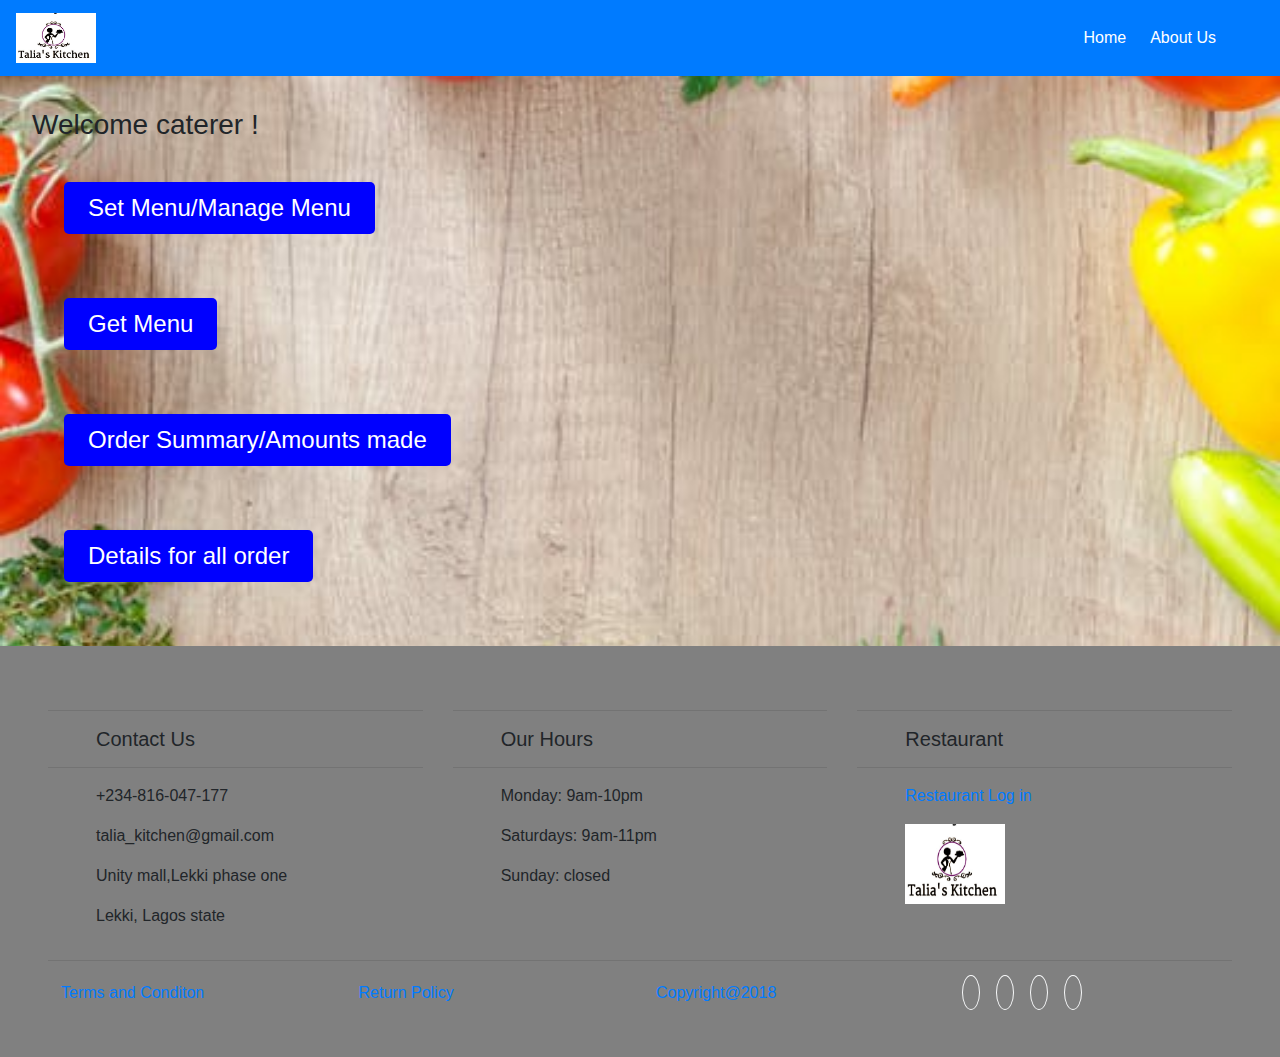
<file: ui/adminpage.html>
<!DOCTYPE html>
<html>
<head>
	<title>Meal Booking app#Index
	</title>
	<meta charset="utf-8" />
    <meta http-equiv="X-UA-Compatible" content="IE=edge">
    <meta name="viewport" content="width=device-width, initial-scale=1">
    <link rel="stylesheet" href="https://maxcdn.bootstrapcdn.com/bootstrap/4.0.0/css/bootstrap.min.css">
    <script src="https://maxcdn.bootstrapcdn.com/bootstrap/4.0.0/js/bootstrap.min.js"></script>
    <link rel="stylesheet" href="style.css">
    <script type="text/javascript" src="js/script.js"></script>
</head>
<body>

	<nav class="navbar navbar-expand-md navbar-light bg-primary sticky-top pr-5">
                <a href="#" class="navbar-brand"><img src="images/talia.jpg" alt="logo" width="80" height="50">
                </a>
                <button class="navbar-toggler" type="button" data-toggle="collapse" data-target="#navbarNav" aria-controls="navbarNav" aria-expanded="false" aria-label="Toggle navigation">
                     <span  style = 'color:white' class="navbar-toggler-icon"></span>
                   </button>
                <div class="collapse navbar-collapse" id="navbarNav"> 
                    <ul class="navbar-nav ml-auto">
                        <li class="nav-item pr-2"> <a href="index.php" class="nav-link text-white">Home <span class="sr-only">(current)</span></a> </li>
                        <li class="nav-item  pr-2"> <a href="about.php" class="nav-link text-white">About Us</a></li>
                      </ul>
                    </div>
                  </nav>

     <div class="pad admin-img"> 
      <h3>Welcome caterer !</h3>
      <div class="pad">
        <button class="buttn" onclick="displaymenu('set-menu')">Set Menu/Manage Menu</button>
      </div>
      <div id="set-menu">
        <form name="set-menu" class="pad-l menu-form" >
          <h3>Chinese</h3>
          <input type="checkbox" name="Chinese Rice" id="chineserice"><label for="chineserice">Chinese Rice</label>
          <input type="text" name="amt" placeholder="set amount.."><br>
          <input type="checkbox" name="Chinese Rice" id="brownsoup"><label for="brownsoup">Chinese Brown Soup</label>
          <input type="text" name="amt" placeholder="set amount.."> <br>
          <input type="checkbox" name="ChineseRicewithcurrysauce" id="ChineseRicewithcurrysauce"><label for="ChineseRicewithcurrysauce">Chinese Rice with curry sauce</label>
          <input type="text" name="amt" placeholder="set amount.."> <br>
          <button class="button">Manage to chinese Menu</button>
          <h3>Regular</h3>
          <input type="checkbox" name="FriedRice" id="FriedRice"><label for="FriedRice">Fried Rice</label>
          <input type="text" name="amt" placeholder="set amount.."><br>
          <input type="checkbox" name="Moimoi" id="Moimoi"><label for="Moimoi">Moi Moi</label>
          <input type="text" name="amt" placeholder="set amount.."> <br>
          <input type="checkbox" name="Spag" id="Spag"><label for="Spag">Spagetti</label>
          <input type="text" name="amt" placeholder="set amount..">
          <br>
          <button class="button">Manage to Regular Menu</button>
          <h3>Roasts</h3>
          <input type="checkbox" name="shrimps" id="shrimps"><label for="shrimps">Shrimps</label>
          <input type="text" name="amt" placeholder="set amount.."><br>
          <input type="checkbox" name="Wholechicken" id="Wholechicken"><label for="Wholechicken">Whole chicken</label>
          <input type="text" name="amt" placeholder="set amount.."> <br>
          <input type="checkbox" name="GrilledFish" id="GrilledFish"><label for="GrilledFish">Grilled Fish</label>
          <input type="text" name="amt" placeholder="set amount.."><br>
          <button class="button">Manage to Roasts Menu</button>
        </form>
        

      </div>
      <div class="pad">
        <button class="buttn" onclick="displaymenu('get-menu')">Get Menu</button>
      </div>
      <div id="get-menu">
        <form name="get-menu" class="pad-l menu-form" >
          <label><h4>Get date</h4></label><br>
          <input type="date" name=""><br><br>
          <button class="button">Go</button>
        </form>
      </div>
      <div class="pad">
        <button class="buttn" onclick="displaymenu('order-summary')">Order Summary/Amounts made</button>
      </div>
      <div id="order-summary">
        <form name="get-menu" class="pad-l menu-form" >
          <label><h4>Enter date</h4></label><br>
          <input type="date" name=""><br><br>
          <button class="button">Go</button>
        </form>
      </div>
      <div class="pad">
        <button class="buttn">Details for all order</button>
      </div>
     </div>



     <footer class="p-5 bg-gray">
<div class="row">
      <div class="col-md-4" >
          <hr class="light">
          <h5 class="pl-5"> Contact Us </h5> 
          <hr class="light">
          <div class="pl-5">
          <p> +234-816-047-177</p>
          <p> talia_kitchen@gmail.com</p>
          <p>  Unity mall,Lekki phase one</p>
          <p> Lekki, Lagos state</p>
      </div></div>
      <div class="col-md-4" >
          <hr class="light">
          <h5 class="pl-5"> Our Hours</h5>
          <hr class="light">
          <div class="pl-5">
            <p> Monday: 9am-10pm</p>
          <p>Saturdays: 9am-11pm</p>
          <p> Sunday: closed</p>
        </div>
          
      </div>
  <div class="col-md-4">
      <hr class="light">
    <h5 class="pl-5"> Restaurant</h5> 
    <hr class="light">
    <div class="pl-5">
      <p> <a href="restaurantlogin.php">Restaurant Log in</a> </p>
      <div> <img src="images/talia.jpg" width="100" height='80' alt="logo"> </div>
    </div>
</div>
</div>
<div class="row">
  <div class="col-12">
      <hr class="light-100">
  </div>
</div>
  <div class="row pl-4">
    <div class="col-md-3 p-1">
      <a href="#">Terms and Conditon</a>
    </div>
    <div class="col-md-3 p-1">
      <a href="#">Return Policy</a>
    </div>
    <div class="col-md-3 p-1">
      <a href="#">Copyright@2018</a>
    </div>
    <div class="col-md-3 col-sm-12 p-1" >
        <a href="#" class="p-2"><i class="fab fa-twitter fa-2x border border-light rounded-circle p-2"></i></a>
        <a href="#" class="p-2"><i class="fab fa-facebook fa-2x border border-light rounded-circle p-2"></i></a>
        <a href="#" class="p-2"><i class="fab fa-instagram fa-2x border border-light rounded-circle p-2"></i></a>
        <a href="#" class="p-2"> <i class="fab fa-linkedin-in fa-2x border border-light rounded-circle p-2"></i></a>
    </div>
  </div>
</footer>

</body>
</html>
</file>
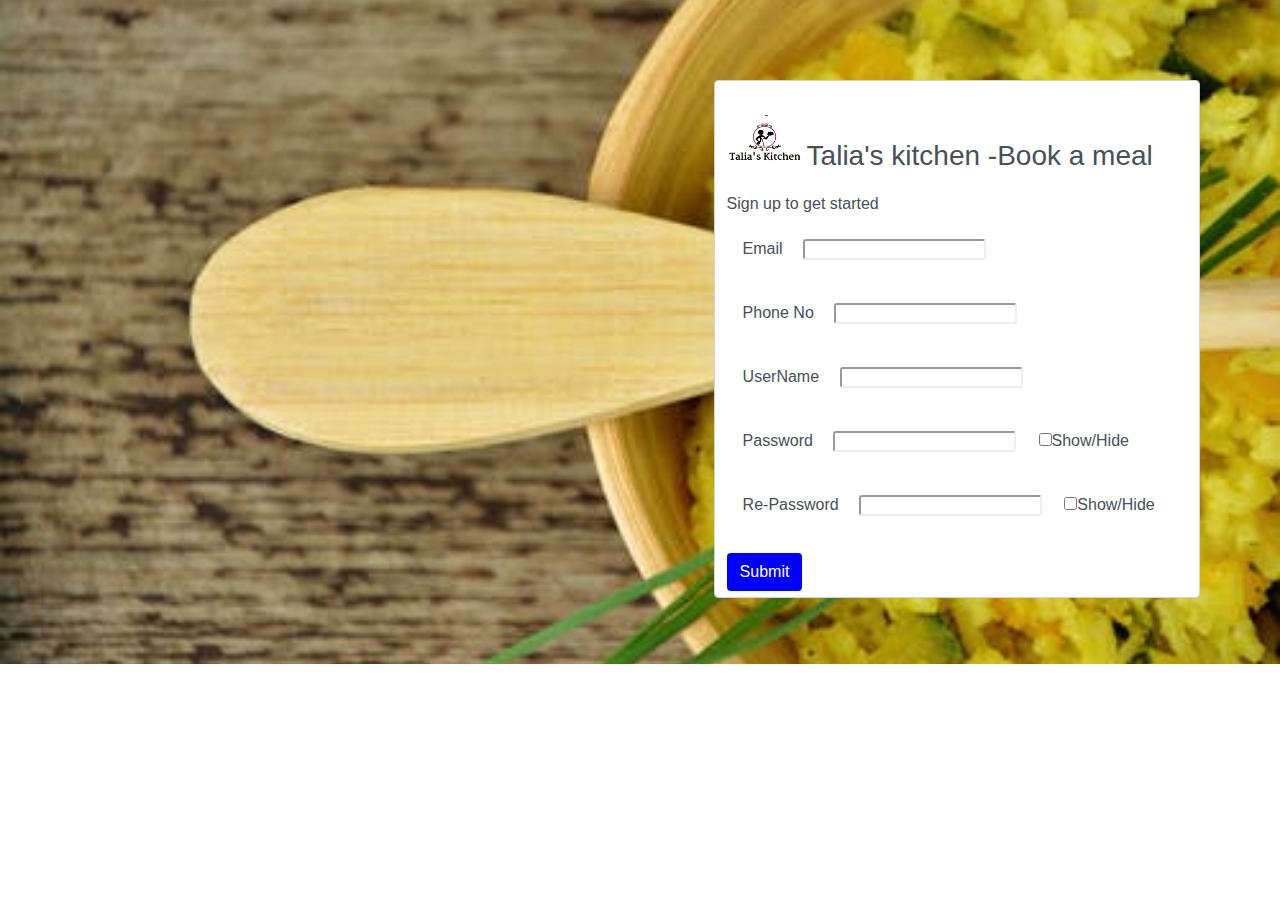
<file: ui/createaccount.html>
<!DOCTYPE html>
<html>
<head>
	<title>Meal Booking#create account</title>
	<meta charset="utf-8" />
    <meta http-equiv="X-UA-Compatible" content="IE=edge">
    <meta name="viewport" content="width=device-width, initial-scale=1">
    <link rel="stylesheet" href="style.css">
    <script type="text/javascript" src="js/script.js"></script>
</head>
<body>

	<div class="contain signup-img pad-b pad">
		<form action="" class="signup" method="POST" enctype="multipart/form-data" name="createaccount"> 
			<div> 
				<h3> <img src="images/talia.jpg" alt="logo" width="80" height="50">Talia's kitchen -Book a meal </h3>
				<h4>Sign up to get started</h4>
			</div>
			<div>
				<label for='email'> Email</label>
				<input type="email" name="email" class='form-control' id='email'> 
			</div>
			<div>
				<label for='Phone No'> Phone No</label>
				<input type="text" name="phoneno" class='form-control' id='phoneno'> 
			</div>
			<div >
				<label for='username'> UserName</label>
				<input type="text" name="username" class='form-control' id='username'> 
			</div>
			<div>
				<label for ='pwrd' > Password</label>
				<input type="password"class='form-control' id="pwrd">  &nbsp; &nbsp;
				<input type="checkbox" onclick="showpassword('pwrd')">Show/Hide
			</div>
			<div>
				<label for ='re-pwrd' > Re-Password</label>
				<input type="password"class='form-control' id="re-pwrd"> &nbsp; &nbsp;
				<input type="checkbox" onclick="showpassword('re-pwrd')">Show/Hide
			</div>
			<div>
				<button type="submit" class="button">Submit</button>
			</div>
	</form>
</div>


</body>
</html>
</file>
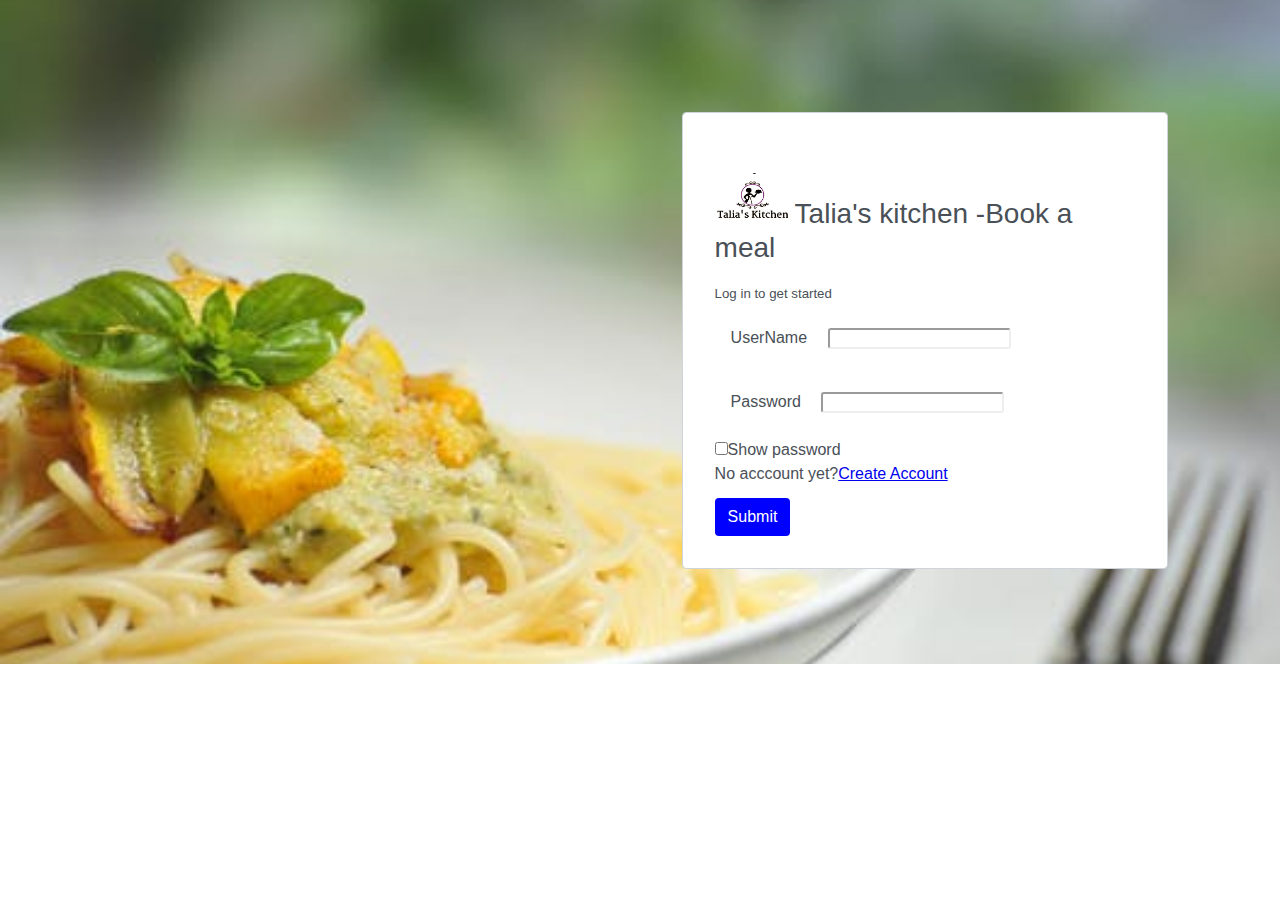
<file: ui/login.html>
<!DOCTYPE html>
<html>
<head>
	<title>Meal Booking app#Login
	</title>
	<meta charset="utf-8" />
    <meta http-equiv="X-UA-Compatible" content="IE=edge">
    <meta name="viewport" content="width=device-width, initial-scale=1">
    <link rel="stylesheet" href="style.css">
    <script type="text/javascript" src="js/script.js"></script>
    
</head>
<body>
	<div class="contain login-img pad-b pad">
		<form action="" class="login pad" method="POST" enctype="multipart/form-data" name="Loginform"> 
			<div> 
				<h3> <img src="images/talia.jpg" alt="logo" width="80" height="50">Talia's kitchen -Book a meal </h3>
				<h5>Log in to get started</h5>
			</div>
			<div>
				<label for='username'> UserName</label>
				<input type="text" name="username" id='username'> 
			</div>
			<div>
				<label for ='pwrd' > Password</label>
				<input type="password" id="pwrd">
			</div>
			<div>
				<input type="checkbox" onclick="showpassword('pwrd')">Show password
			</div>
			<div>
			 No acccount yet?<a href="createaccount.html">Create Account</a>
			</div>
			<div>
				<button type="submit" class="button">Submit</button>
			</div>
	</form>
</div>

</body>
</html>
</file>
<file: ui/style.css>
html{
	font-family: sans-serif;
    line-height: 1.15;
}
body{
	margin: 0;
    font-family: -apple-system,BlinkMacSystemFont,"Segoe UI",Roboto,"Helvetica Neue",Arial,sans-serif,"Apple Color Emoji","Segoe UI Emoji","Segoe UI Symbol";
    font-size: 1rem;
    font-weight: 400;
    line-height: 1.5;
    color: #212529;
    text-align: left;
    background-color: #fff;
}
.f-right{
	float: right;
}
.bg-gray{
	background-color: grey;
}
.food-icon{
    font-size: 10rem;
  }
.red{
    color:red;
  }
 .pad{
  	padding: 2rem;
  }
  .p-r{
  	position: relative;
  }
  .p-a{
  	position: absolute;

  }
  .containerr{
  	position: relative;
  	width: 100%;
  	height: 20%;
  }
   .containerr img{
  	width: 100%
  	height:auto;
  }

  .containerr .butn{
  	position:absolute;
  	top:70%;
  	left:70%;
  	transform:translate(-50%,-50%);
  	-ms-transform:translate(-50%,-50%);
  	background-color: blue;
  	color:white;
  	font-size: 1.8rem;
  	padding:12px 24px;
  	border: none;
  	cursor: pointer;
  	border-radius:5px;
  }
.btnn:hover, .butn:hover{
  	background-color: black;
  }
  .btnn{
  	color:white;
  	font-size: 0.8rem;
  	border: none;
  	cursor: pointer;
  	border-radius:5px;
  	background-color: blue;
  	width: 5rem;
    height: 2.5rem;
  }
  .image-meal{
  	padding: .25rem;
    background-color: #fff;
    border: 1px solid #dee2e6;
    border-radius: .25rem;
    max-width: 100%;
    height: auto;
  }
  .width{
  	width:30%
  }
  #menu{
  	padding: 2%;
  	display: none;
  }
.fontmeal{
	font-size:rem;
}
.display {
	display: flex;
}
.chinese{
	background-color: red;
	padding: 2rem;
	margin: 2rem;
}
.regular{
	background-color: yellow;
	padding: 2rem;
	margin: 2rem;
}
.roasts{
	background-color: pink;
	padding: 2rem;
	margin: 2rem;
}

@media (max-width: 600px){
	.display {
		display: block;
	}
	.width{
		width: 80%;
	}
	.pad{
		padding: 1rem;
	}
}

.buttn{
  	background-color: blue;
  	color:white;
  	font-size: 1.5rem;
  	padding:12px 24px;
  	border: none;
  	cursor: pointer;
  	border-radius:5px;
  }
}
.contain{
	padding: 2rem;
	height: 100%
}
.admin-img{
	background-image: url(images/background5.jpeg);
	background-repeat: no-repeat;
	background-position: center;
	background-size: cover;
	opacity: 3;
}
.pad-l{
padding-left: 5rem;
}
form{
	display: block;
    width: 100%;
    padding: .375rem .75rem;
    font-size: 1rem;
    line-height: 1.5;
    color: #495057;
    background-color: #fff;
    background-clip: padding-box;
    border: 1px solid #ced4da;
    border-radius: .25rem;
    transition: border-color .15s 
}
.menu-form{
	width: 60%;
}
label{
	padding: 1rem;
	display: inline-block;
    margin-bottom: .5rem;
}
input{
	border-radius: 3px;
	margin:3px solid;
}
.button{
	display: inline-block;
    font-weight: 400;
    text-align: center;
    white-space: nowrap;
    vertical-align: middle;
    -webkit-user-select: none;
    -moz-user-select: none;
    -ms-user-select: none;
    user-select: none;
    border: 1px solid transparent;
    padding: .375rem .75rem;
    font-size: 1rem;
    line-height: 1.5;
    border-radius: .25rem;
    transition: color .15s ;
    background-color: blue;;
    margin-top: .75rem;
    color: white;
}
#set-menu{
	display: none;
}
#get-menu{
	display: none;
}
#order-summary{
	display: none;
}
button:hover{
	background-color: black;
}
.login-img{
	background-image: url(images/fourthslide.jpeg);
	background-repeat: no-repeat;
	background-position: center;
	background-size: cover;
	opacity: 3;
}
.login{
	margin: 5rem;
	float: right;
	width:40%;
}
.signup{
	margin: 3rem;
	float: right;
	width:40%;
}
.pad-b{
	padding-bottom: 39.5rem;
}
 h1, h2, h3, h4, h5, h6 {
    margin-bottom: .5rem;
    font-family: inherit;
    font-weight: 500;
    line-height: 1.2;
    color: inherit;
}
*, ::after, ::before {
    box-sizing: border-box;
}

h3 {
    font-size: 1.75rem;
}
input, textarea, select, button {
    text-rendering: auto;
    color: initial;
    letter-spacing: normal;
    word-spacing: normal;
    text-transform: none;
    text-indent: 0px;
    text-shadow: none;
    display: inline-block;
    text-align: start;
    margin: 0em;
    font: 400 13.3333px Arial;
}
input{
    background-color: white;
    -webkit-rtl-ordering: logical;
    cursor: text;
    padding: 1px;
    border-width: 2px;
    border-style: inset;
    border-color: initial;
    border-image: initial;
}
.signup-img{
	background-image: url(images/regularbanner.jpeg);
	background-repeat: no-repeat;
	background-position: center;
	background-size: cover;
	opacity: 3;

}
</file>
